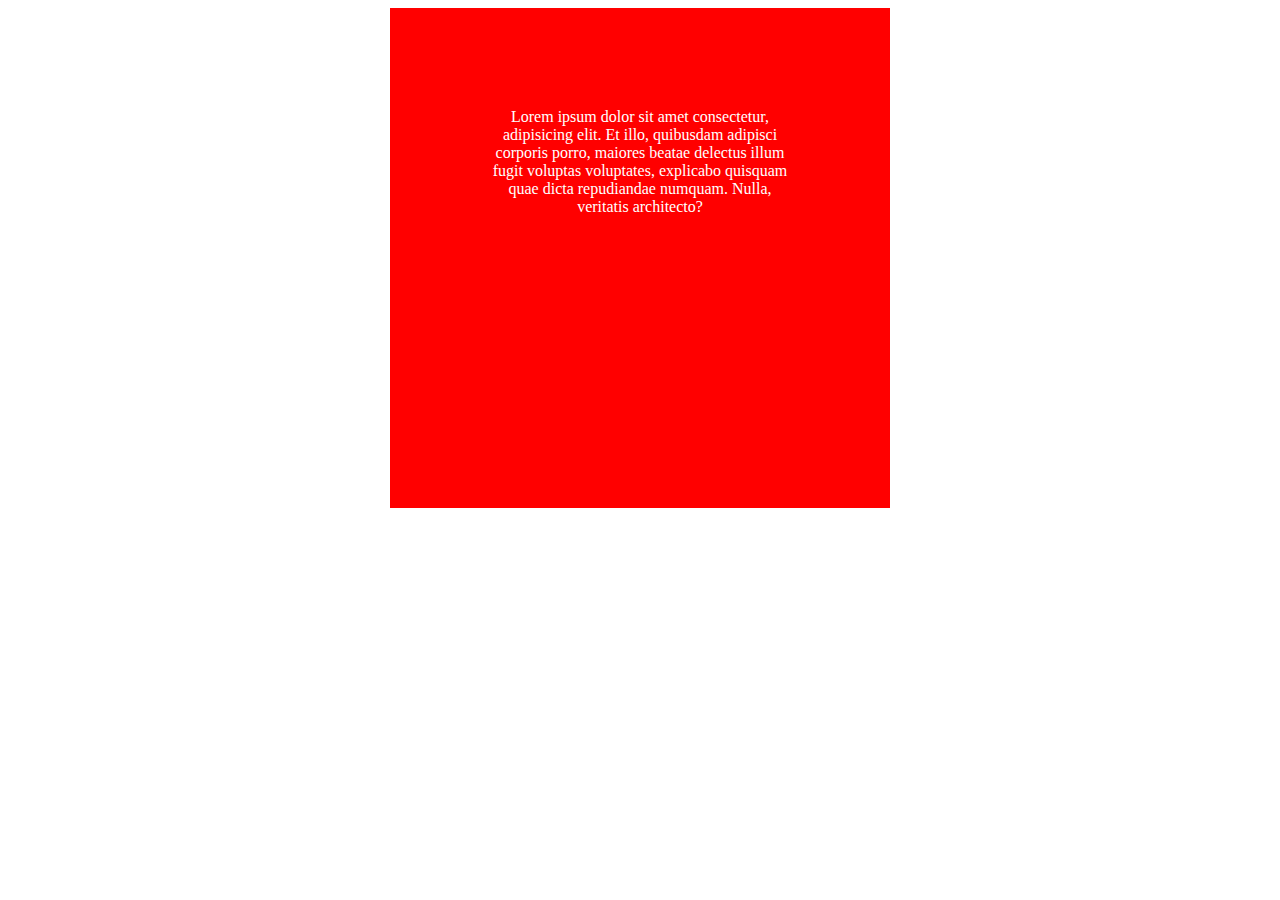
<file: simples-box-model/index.html>
<!DOCTYPE html>
<html lang="en">

<head>
    <meta charset="UTF-8">
    <meta name="viewport" content="width=device-width, initial-scale=1.0">
    <meta http-equiv="X-UA-Compatible" content="ie=edge">
    <title>Box Model</title>
    <link rel="stylesheet" href="style.css">
</head>

<body>
    <div>
        Lorem ipsum dolor sit amet consectetur, adipisicing elit. Et illo, quibusdam adipisci corporis porro, maiores
        beatae delectus illum fugit voluptas voluptates, explicabo quisquam quae dicta repudiandae numquam. Nulla,
        veritatis architecto?
    </div>
</body>

</html>
</file>
<file: simples-box-model/style.css>
div {
    width: 500px;
    height: 500px;
    background-color: red;
    text-align: center;
    color: white;
    padding: 100px;
    margin: 0 auto;

    /* padding:  top rigth botoom left */

    /* mudar tamanho do box */
    box-sizing: border-box;
}
</file>
